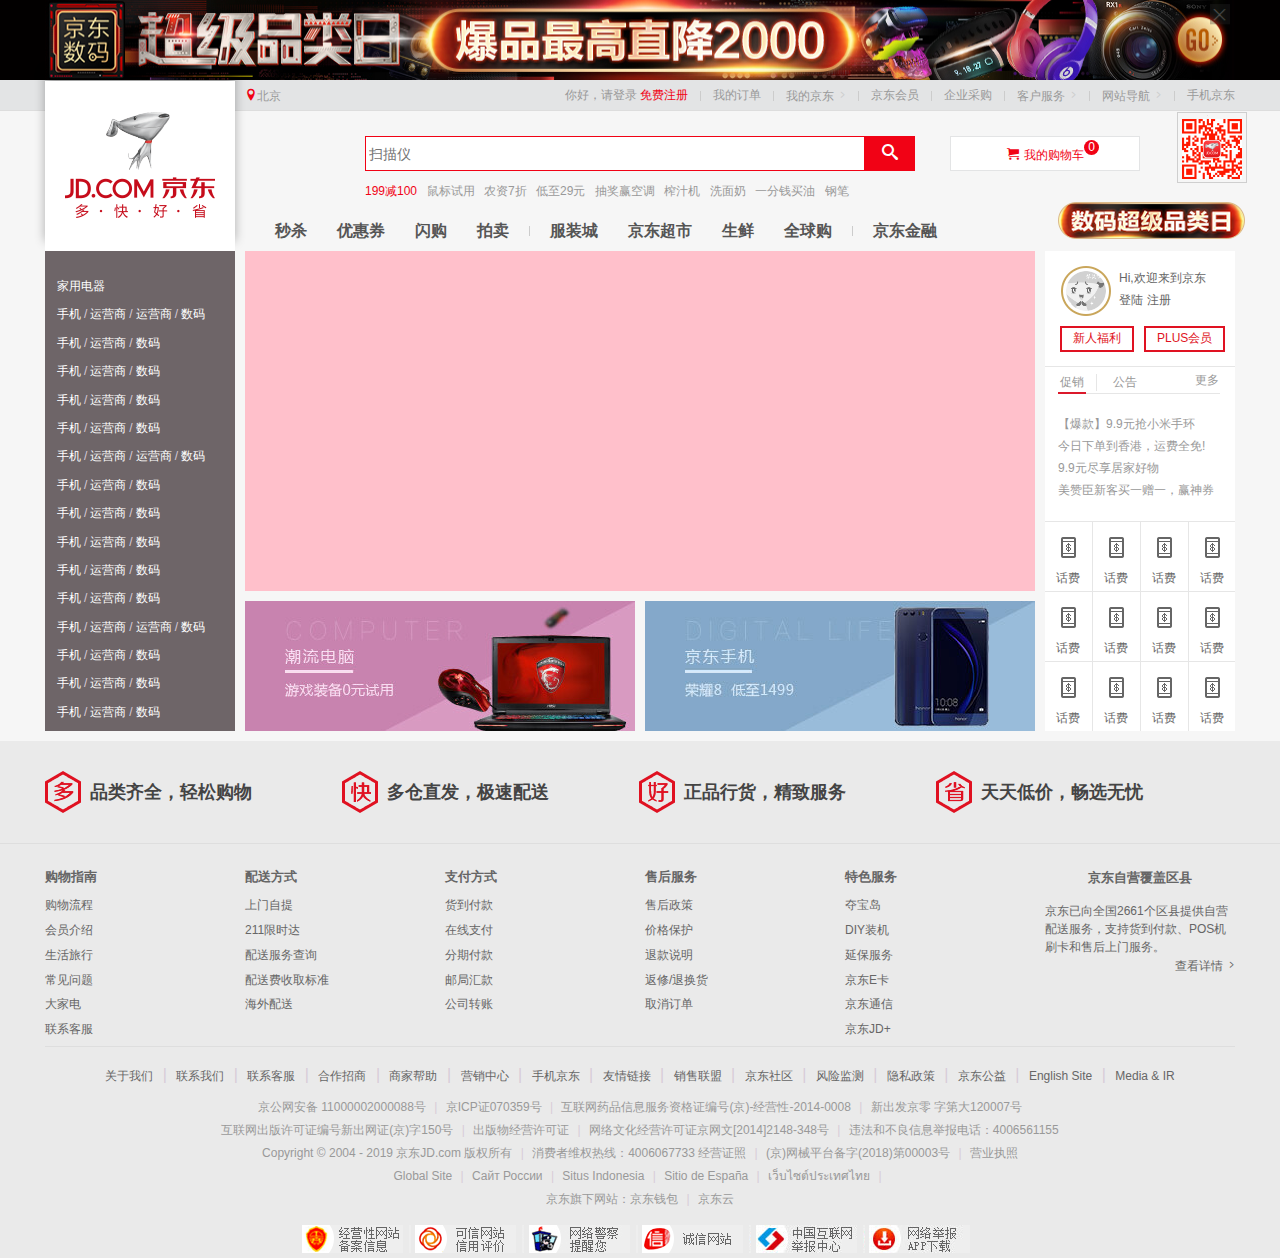
<file: studyJdProduct/index.html>
<!DOCTYPE html>
<html>
	<head>
		<meta charset="utf-8" />
		<title>京东(JD.COM)-正品低价、品质保障、配送及时、轻松购物！</title>
		<meta name="description" content="京东JD.COM-专业的综合网上购物商城，为您提供正品低价的购物选择、优质便捷的服务体验。商品来自全球数十万品牌商家，囊括家电、手机、电脑、服装、居家、母婴、美妆、个护、食品、生鲜等丰富品类，满足各种购物需求。" />
		<meta name="Keywords" content="网上购物,网上商城,家电,手机,电脑,服装,居家,母婴,美妆,个护,食品,生鲜,京东" />
		<link rel="shortcut icon" type="image/x-icon" href="favicon.ico"/>
		<link rel="stylesheet" type="text/css" href="css/normalize.css"/>
		<link rel="stylesheet" type="text/css" href="css/base.css"/>
		<link rel="stylesheet" type="text/css" href="css/index.css"/>
	</head>
	<body>
		<header>
			<div class="w">
				<a href="#">
					<img src="img/adv.png" height="80px" width="1190px" alt="广告">
				</a>
			</div>
		</header>
		<div class="shortCut">
			<div class="w">
				<ul class="fl city">
					<li><a href="#"><i id="f10"></i>北京</a></li>
				</ul>
				<ul class="fr">
					<li>
						<a href="#">你好，请登录</a>
						<a href="#" id="f10">免费注册</a>
					</li>
					<li class="space"></li>
					<li>
						<a href="#">我的订单</a>
					</li>
					<li class="space"></li>
					<li>
						<a href="#">我的京东<i></i></a>
					</li>
					<li class="space"></li>
					<li>
						<a href="#">京东会员</a>
					</li>
					<li class="space"></li>
					<li>
						<a href="#">企业采购</a>
					</li>
					<li class="space"></li>
					<li>
						<a href="#">客户服务<i></i></a>
					</li>
					<li class="space"></li>
					<li>
						<a href="#">网站导航<i></i></a>
					</li>
					<li class="space"></li>
					<li>
						<a class="mobile" href="#">手机京东<img src="img/screen.png" alt="二维码"></a>
						
					</li>
				</ul>
			</div>
		</div>
		<div class="middle w">
			<div class="logo">
				<h1>
					<a href="#"></a>
				</h1>
			</div>
			<div class="form">
				<input type="text" placeholder="扫描仪" />
				<button type="button"><i></i></button>
			</div>
			<div class="shopCar">
				<a id="f10" href="#"><i></i>我的购物车</a><span>0</span>
			</div>
			<div class="hotWords">
				<a id="f10" href="#">199减100</a>
				<a href="#">鼠标试用</a>
				<a href="#">农资7折</a>
				<a href="#">低至29元</a>
				<a href="#">抽奖赢空调</a>
				<a href="#">榨汁机</a>
				<a href="#">洗面奶</a>
				<a href="#">一分钱买油</a>
				<a href="#">钢笔</a>
			</div>
			<div class="navItems">
				<ul>
					<li><a href="#">秒杀</a></li>
					<li><a href="#">优惠券</a></li>
					<li><a href="#">闪购</a></li>
					<li><a href="#">拍卖</a></li>
					<li class="space"></li>
				</ul>
				<ul>
					<li><a href="#">服装城</a></li>
					<li><a href="#">京东超市</a></li>
					<li><a href="#">生鲜</a></li>
					<li><a href="#">全球购</a></li>
					<li class="space"></li>
				</ul>
				<ul>
					<li><a href="">京东金融</a></li>
				</ul>
			</div>
			<div class="superDay">
				<a href=""><img src="img/superday.png" alt="数码超级品类日"></a>
			</div>
		</div>
		<!-- 中间部分开始 -->
		<div class="w main">
			<div class="classify fl">
				<ul>
					<li><a href="@">家用电器</a></li>
					<li><a href="@">手机<span>/</span></a><a href="#">运营商<span>/</span></a><a href="#">运营商<span>/</span></a><a href="#">数码</a></li>
          <li><a href="@">手机<span>/</span></a><a href="#">运营商<span>/</span></a><a href="#">数码</a></li>
					<li><a href="@">手机<span>/</span></a><a href="#">运营商<span>/</span></a><a href="#">数码</a></li>
					<li><a href="@">手机<span>/</span></a><a href="#">运营商<span>/</span></a><a href="#">数码</a></li>
					<li><a href="@">手机<span>/</span></a><a href="#">运营商<span>/</span></a><a href="#">数码</a></li>
					<li><a href="@">手机<span>/</span></a><a href="#">运营商<span>/</span></a><a href="#">运营商<span>/</span></a><a href="#">数码</a></li>
					<li><a href="@">手机<span>/</span></a><a href="#">运营商<span>/</span></a><a href="#">数码</a></li>
					<li><a href="@">手机<span>/</span></a><a href="#">运营商<span>/</span></a><a href="#">数码</a></li>
					<li><a href="@">手机<span>/</span></a><a href="#">运营商<span>/</span></a><a href="#">数码</a></li>
					<li><a href="@">手机<span>/</span></a><a href="#">运营商<span>/</span></a><a href="#">数码</a></li>
					<li><a href="@">手机<span>/</span></a><a href="#">运营商<span>/</span></a><a href="#">数码</a></li>
					<li><a href="@">手机<span>/</span></a><a href="#">运营商<span>/</span></a><a href="#">运营商<span>/</span></a><a href="#">数码</a></li>
					<li><a href="@">手机<span>/</span></a><a href="#">运营商<span>/</span></a><a href="#">数码</a></li>
					<li><a href="@">手机<span>/</span></a><a href="#">运营商<span>/</span></a><a href="#">数码</a></li>
					<li><a href="@">手机<span>/</span></a><a href="#">运营商<span>/</span></a><a href="#">数码</a></li>
				</ul>
			</div>
			<div class="banner fl">
				<div class="player"></div>
				<div class="picture1 fl"><a href="#"><img src="img/picture1.png" alt="电脑"></a></div>
				<div class="picture2 fl"><a href="#"><img src="img/picture2.png" alt="手机"></a></div>
				<div></div>
			</div>
			<div class="person fl">
				
				<div class="load">
					<a class="fl" href="#"><img src="img/Himg.png" alt="头像"></a>
					<p>Hi,欢迎来到京东</p>
					<h5>
						<a href="#">登陆</a>
					  <a href="#">注册</a>
						</h5>
						<a class="spacial1" href="#">新人福利</a>
						<a class="spacial2" href="#">PLUS会员</a>
        </div>
				
				<div class="news">
					<div class="news-t">
						<a href="#" class="cuxiao">促销</a>
						<a href="#" class="gg">公告</a>
						<a href="#">更多</a>
						<div class="redline"></div>
					</div>
					<div class="news-b">
						<a href="#">【爆款】9.9元抢小米手环</a>
						<a href="#">今日下单到香港，运费全免!</a>
						<a href="#">9.9元尽享居家好物</a>
						<a href="#">美赞臣新客买一赠一，赢神券</a>
					</div>
				</div>
				<div class="expand">
					<ul>
						<li><a href="#"><img src="img/chf.png" alt="话费"><span>话费</span></a></li>
						<li><a href="#"><img src="img/chf.png" alt="话费"><span>话费</span></a></li>
						<li><a href="#"><img src="img/chf.png" alt="话费"><span>话费</span></a></li>
						<li><a href="#"><img src="img/chf.png" alt="话费"><span>话费</span></a></li>
						<li><a href="#"><img src="img/chf.png" alt="话费"><span>话费</span></a></li>
						<li><a href="#"><img src="img/chf.png" alt="话费"><span>话费</span></a></li>
						<li><a href="#"><img src="img/chf.png" alt="话费"><span>话费</span></a></li>
						<li><a href="#"><img src="img/chf.png" alt="话费"><span>话费</span></a></li>
						<li><a href="#"><img src="img/chf.png" alt="话费"><span>话费</span></a></li>
						<li><a href="#"><img src="img/chf.png" alt="话费"><span>话费</span></a></li>
						<li><a href="#"><img src="img/chf.png" alt="话费"><span>话费</span></a></li>
						<li><a href="#"><img src="img/chf.png" alt="话费"><span>话费</span></a></li>
					
						
					</ul>
				</div>
			</div>
		</div>
		
		
		
		
		
		
		
		
		
		
		<!-- 中间部分结束 -->
		<footer>
			<div class="service">
				<div class="w">
			<ul>
				<li>
					<h5>多</h5>
					
					<p><img src="img/duo.png" alt="多">品类齐全，轻松购物</p>
				</li>
				<li>
					<h5>快</h5>
					<p><img src="img/kuai.png" alt="快">多仓直发，极速配送</p>
				</li>
				<li>
					<h5>好</h5>
					<p><img src="img/hao.png" alt="好">正品行货，精致服务</p>
				</li>
				<li>
					<h5>省</h5>
					<p><img src="img/sheng.png" alt="省">天天低价，畅选无忧</p>
				</li>
			</ul>
			</div>
			</div>
			<div class="w">
				<div class="navBotton">
					<div class="words">
					<ul>
								<li><h5>购物指南</h5></li>
								<li><a href="#">购物流程</a></li>
								<li><a href="#">会员介绍</a></li>
								<li><a href="#">生活旅行</a></li>
								<li><a href="#">常见问题</a></li>
								<li><a href="#">大家电</a></li>
								<li><a href="#">联系客服</a></li>	
					</ul>
					<ul>
								<li><h5>配送方式</h5></li>
								<li><a href="#">上门自提</a></li>
                <li><a href="#">211限时达</a></li>
                <li><a href="#">配送服务查询</a></li>
								<li><a href="#">配送费收取标准</a></li>
								<li><a href="#">海外配送</a></li>
					</ul>
					<ul>
								<li><h5>支付方式</h5></li>
								<li><a href="#">货到付款</a></li>
								<li><a href="#">在线支付</a></li>
								<li><a href="#">分期付款</a></li>
								<li><a href="#">邮局汇款</a></li>
								<li><a href="#">公司转账</a></li>
					</ul>
					<ul>
								<li><h5>售后服务</h5></li>
								<li><a href="#">售后政策</a></li>
								<li><a href="#">价格保护</a></li>
								<li><a href="#">退款说明</a></li>
								<li><a href="#">返修/退换货</a></li>
								<li><a href="#">取消订单</a></li>
					</ul>
					<ul>
								<li><h5>特色服务</h5></li>
								<li><a href="#">夺宝岛</a></li>
								<li><a href="#">DIY装机</a></li>
								<li><a href="#">延保服务</a></li>
								<li><a href="#">京东E卡</a></li>
								<li><a href="#">京东通信</a></li>
								<li><a href="#">京东JD+</a></li>	
					</ul>
					</div>
					<div class="cover">
						<h5>京东自营覆盖区县</h5>
						<p>京东已向全国2661个区县提供自营配送服务，支持货到付款、POS机刷卡和售后上门服务。</p>
						<a href="#">查看详情<i></i></a>
				</div>
				</div>
			</div>
			<div class="w">
			  <div class="us">
					<p>
						<a href="#">关于我们</a><span> | </span>
				    <a href="#">联系我们</a><span> | </span>
					  <a href="#">联系客服</a><span> | </span>
					  <a href="#">合作招商</a><span> | </span>
					  <a href="#">商家帮助</a><span> | </span>
					  <a href="#">营销中心</a><span> | </span>
				  	<a href="#">手机京东</a><span> | </span>
	  				<a href="#">友情链接</a><span> | </span>
				  	<a href="#">销售联盟</a><span> | </span>
	  				<a href="#">京东社区</a><span> | </span>
				  	<a href="#">风险监测</a><span> | </span>
	  				<a href="#">隐私政策</a><span> | </span>
				  	<a href="#">京东公益</a><span> | </span>
	  				<a href="#">English Site</a><span> | </span>
			  		<a href="#">Media & IR</a>
				</p>
				</div>
				<div class="info">
				<p>
					京公网安备 11000002000088号<span> | </span>
					京ICP证070359号<span> | </span>
					互联网药品信息服务资格证编号(京)-经营性-2014-0008<span> | </span>
					新出发京零 字第大120007号
				</p>
				
				<p>
					互联网出版许可证编号新出网证(京)字150号<span> | </span>
					<a href="#">出版物经营许可证</a><span> | </span>
					<a href="#">网络文化经营许可证京网文[2014]2148-348号</a><span> | </span>
					违法和不良信息举报电话：4006561155
				</p>
				<p>
					Copyright © 2004 - 2019  京东JD.com 版权所有<span> | </span>
					消费者维权热线：4006067733 <a href="">经营证照</a><span> | </span>
					(京)网械平台备字(2018)第00003号<span> | </span>
					<a href="#">营业执照</a>
				</p>
				
				
				<p>
					<a href="#">Global Site</a><span> | </span>
					<a href="#">Сайт России</a><span> | </span>
					<a href="#">Situs Indonesia</a><span> | </span>
					<a href="#">Sitio de España</a><span> | </span>
					<a href="#">เว็บไซต์ประเทศไทย</a><span> | </span>
				</p>
			
				<p>
					京东旗下网站：<a href="#">京东钱包</a><span> | </span>
					<a href="#">京东云</a>
				</p>
       </div>
			 <div class="icon">
			<p>
				<a href="#"><img src="img/jyxwzba.png" ></a>
				<a href="#"><img src="img/kxwzxypj.png" ></a>
				<a href="#"><img src="img/wljctxn.png" ></a>
				<a href="#"><img src="img/cxwz.png" ></a>
				<a href="#"><img src="img/zghlwjbzx.png" ></a>
				<a href="#"><img src="img/wljbapp.png" ></a>
			</p>
			</div>
			</div>
		</footer>
	</body>
</html>
</file>
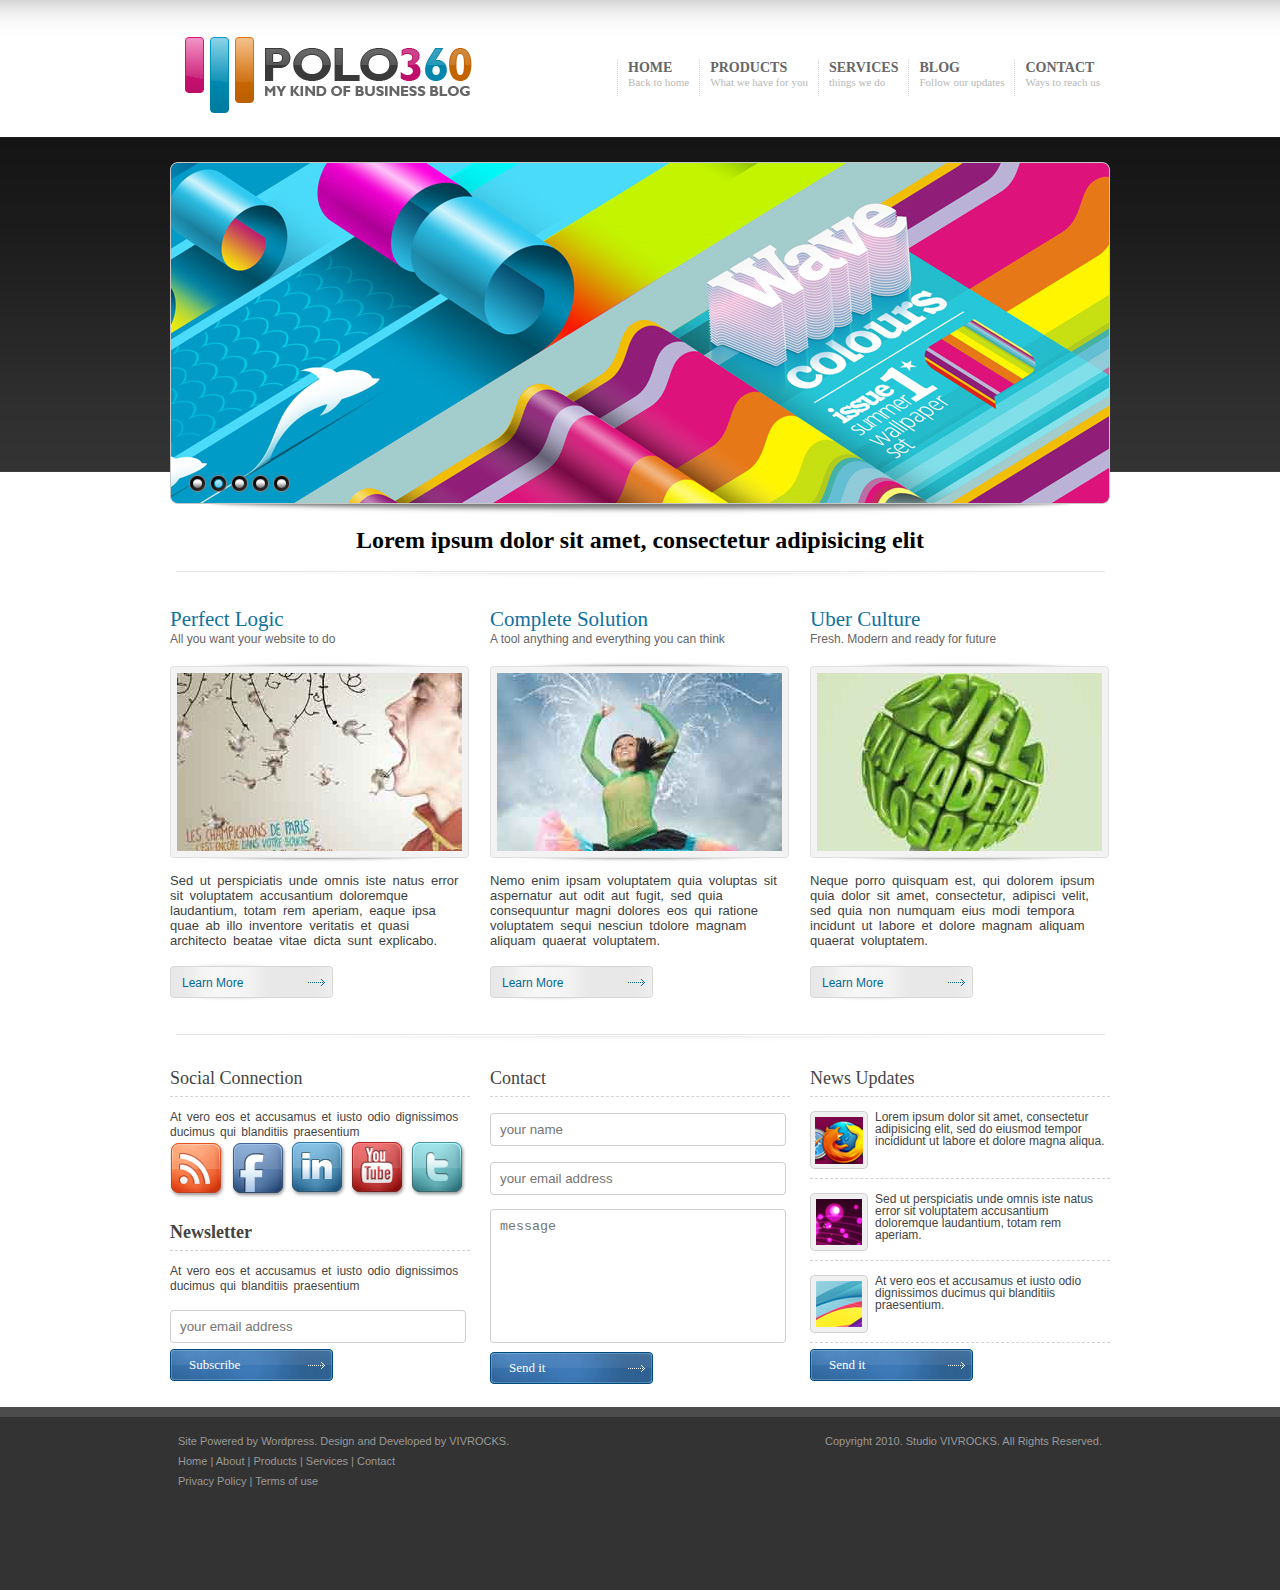
<file: practise/index1.html>
<!DOCTYPE html>
<html>
	<head>
		<meta charset="utf-8" />
		<title>practise one</title>
		<link rel="stylesheet" type="text/css" href="css/reset.css"/>
		<link rel="stylesheet" type="text/css" href="css/page-index.css"/>
	
			
		</style>
	</head>
	<body>
		<div class="header w">
			<ul class="nav">
				<li>
					<a href="#">HOME</a>
				<p>Back to home</p>
				</li>
				<li>
					<a href="#">PRODUCTS</a>
					<p>What we have for you</p>
					</li>
				<li>
					<a href="#">SERVICES</a>
					<p>things we do</p>
				</li>
				<li>
					<a href="#">BLOG</a>
					<p>Follow our updates</p>
					</li>
				<li>
					<a href="#">CONTACT</a>
					<p>Ways to reach us</p>
					</li>
			</ul>
			<div class="logo">
				<a href="#" title="超棒的网站"><img src="img/logo.png" alt="这是一个logo"/></a>
			
			</div>
			
		</div>
		
		<div class="banner w">
			<img src="img/banner01.png" alt="显示图片"/>
			<div class="change">
				<a href="#"></a>
				<a class="sp" href="#"></a>
				<a href="#"></a>
				<a href="#"></a>
				<a href="#"></a>
				
			</div>
		</div>
		<div class="content w clearfix">
			<h1>Lorem ipsum dolor sit amet, consectetur adipisicing elit</h1>
			<div class="pl">
				<h2>Perfect Logic</h2>
				<p class="p1">All you want your website to do</p>
				<div class="imgbc">
					<img src="img/img1.jpg" alt="little boy">
					
				</div>
			<p class="p2">Sed ut perspiciatis unde omnis iste natus error sit voluptatem accusantium doloremque laudantium, totam rem aperiam, eaque ipsa quae ab illo inventore veritatis et quasi architecto beatae vitae dicta sunt explicabo. </p>
			<a href="#">Learn More</a>
			</div>
			<div class="cs">
				<h2>Complete Solution</h2>
				<p class="p1">A tool anything and everything you can think</p>
					<div class="imgbc">
						<img src="img/img2.jpg" alt="little girl">
						
					</div>
				<p class="p2">Nemo enim ipsam voluptatem quia voluptas sit aspernatur aut odit aut fugit, sed quia consequuntur magni dolores eos qui ratione voluptatem sequi nesciun tdolore magnam aliquam quaerat voluptatem. </p>
				<a href="#">Learn More</a>
			</div>
			<div class="uc">
				<h2>Uber Culture</h2>
				<p class="p1">Fresh. Modern and ready for future</p>
					<div class="imgbc">
						<img src="img/img3.jpg" alt="green boll">
						
					</div>
				<p class="p2">Neque porro quisquam est, qui dolorem ipsum quia dolor sit amet, consectetur, adipisci velit, sed quia non numquam eius modi tempora incidunt ut labore et dolore magnam aliquam quaerat voluptatem.</p>
				<a href="#">Learn More</a>
		</div>
		</div>
		<div class="context clearfix w">
			<div class="sc">
				<h2>Social Connection</h2>
				<p class="p3">At vero eos et accusamus et iusto odio dignissimos ducimus qui blanditiis praesentium</p>
				<div class="images">
					<a href="#"><img src="img/wiff.png" ></a>
					<a href="#"><img src="img/facebook.png" ></a>
					<a href="#"><img src="img/in.png" ></a>
					<a href="#"><img src="img/youtube.png" ></a>
					<a href="#"><img src="img/tt.png" ></a>
				</div>
				<h2 class="newsletter">Newsletter</h2>
				<p class="p3">At vero eos et accusamus et iusto odio dignissimos ducimus qui blanditiis praesentium</p>
				<form action="#">
				
					<input type="text" class="txt" placeholder="your email address" />
						
					<button type="button" class="btn">Subscribe</button>
				</form>
				
			</div>
			<div class="ct">
				<h2>Contact</h2>
				<form action="#">
					<input type="text" class="txt" placeholder="your name" />
					<input type="text" class="txt" placeholder="your email address" />
					<textarea class="area" placeholder="message"></textarea>	
					<button type="button" class="btn">Send it</button>
				</form>
			
				</div>
			<div class="nu">
				<h2>News Updates</h2>
				<p><img src="img/1.png" >Lorem ipsum dolor sit amet, consectetur adipisicing elit, sed do eiusmod tempor incididunt ut labore et dolore magna aliqua.  </p>
				<p><img src="img/2.png" >Sed ut perspiciatis unde omnis iste natus error sit voluptatem accusantium doloremque laudantium, totam rem aperiam.</p>
				<p><img src="img/3.png" >At vero eos et accusamus et iusto odio dignissimos ducimus qui blanditiis praesentium.</p>
				<button type="button" class="btn">Send it</button>
			</div>
		</div>
		<div class="footer">
			<div class=" li w">
				<p class="right">
					Copyright 2010. Studio VIVROCKS. All Rights Reserved.
				</p>
				<p>
					Site Powered by Wordpress. Design and Developed by VIVROCKS.
				</p>
				<p>
				<a href="#">Home</a> | <a href="#">About</a> | <a href="#">Products</a> | <a href="#">Services</a> | <a href="#">Contact</a>
				</p>
				<p>
				<a href="#">Privacy Policy</a> | <a href="#">Terms of use</a>
				</p>
				
			</div>
		</div>
		<!--[if IE 6]>
	<script src="js/DD_belatedPNG_0.0.8a-min.js"></script>
	<script type="text/javascript">DD_belatedPNG.fix('div,img,a');</script>
<![endif]-->
	</body>
</html>
</file>
<file: studyJdProduct/css/base.css>
@font-face {
  font-family: 'icomoon';
  src:  url('../fonts/icomoon.eot?25zoti');
  src:  url('../fonts/icomoon.eot?25zoti#iefix') format('embedded-opentype'),
    url('../fonts/icomoon.ttf?25zoti') format('truetype'),
    url('../fonts/icomoon.woff?25zoti') format('woff'),
    url('../fonts/icomoon.svg?25zoti#icomoon') format('svg');
  font-weight: normal;
  font-style: normal;
}
body{
	background-color: #f6f6f6;
}
.w{
	width: 1190px;
	margin: 0 auto;
}
a{
text-decoration: none;	
font-size: 12px;
	color: #999;
}
header{
	height: 80px;
	background-color: #020000;
}
.fl{
	float: left;
}
.fr{
	float: right;
}
blockquote,body,button,dd,dl,dt,fieldset,form,h1,h2,h3,h4,h5,h6,hr,input,legend,li,ol,p,pre,td,textarea,th,ul{
	margin: 0;
	padding: 0;
}
ul{
	list-style: none;
	outline: none;
	
}
input,button{
	border:0 ;
}
a:hover{
	color: #c81623;
}
.shortCut{
	background-color: #e3e4e5;
	height: 30px;
	line-height: 30px;
	border-bottom: 1px solid #dddddd;
	font-size: 12px;
	color: #999;
}
.city{
	margin-left: 200px;
}
.shortCut li{
	float: left;
}
.shortCut i{
	font-family: "icomoon";
	font-style: normal;
	color:#ccc;
}
.space{
	height: 10px;
	width: 1px;
	margin: 11px 12px 0px;
	background-color: #ccc;
}
#f10{
	color: #f10215;
}
.mobile img{
	position: absolute;
	left: -10px;
	top: 24px;
	border: 1px solid #cfcfcf;
	padding: 2px 1px 1px;
}
.mobile{
	position: relative;
}
.middle{
	height: 140px;
	
	position: relative;
	
}.logo a{
	display: block;
	background: url(../img/JD.png) no-repeat;
	width: 190px;
	height: 170px;
}
.logo{
	position: absolute;
	top: -30px;
	left: 0px;
	box-shadow: 0px -10px 10px rgba(0,0,0,.3);
}
.form{
	width: 550px;
	height: 35px;
	position: absolute;
	top: 25px;
	left: 320px;
}
.form input{
	width: 492px;
	height: 33px;
	border: 1px solid #f10215;
	float: left;
	font-size: 14px;
	padding:0px 3px;
}
.form button{
	width: 50px;
	height: 35px;
	background-color: #f10215;
	float: left;
}
.form button i{
	font-family: "icomoon";
	font-style: normal;
	color:#fff;
}
.shopCar{
	line-height: 33px;
	width: 188px;
	height: 33px;
	border: 1px solid #e3e4e5;
	position: absolute;
	top: 25px;
	right: 95px;
	background-color: #fff;
	text-align: center;
}
.shopCar i{
	font-family: "icomoon";
	font-style: normal;
	color:#f10215;
	margin-right: 5px;
}
.shopCar span{
	position: absolute;
	top: 3px;
	right: 35px;
	width: 15px;
	height: 15px;
	border-radius: 50%;
	background-color: #f10215;
	font-size: 12px;
	color: #fff;
	line-height:15px ;
	
}
.hotWords{
	position: absolute;
    top: 70px;
	left: 320px;
}
.hotWords a{
	margin-right: 5px;
	
}
.navItems{
	position: absolute;
	bottom: 0;
	left: 200px;
	height: 40px;
	line-height: 40px;
}
.navItems li{
	float: left;
	margin-left: 30px;
}
.navItems ul{
	float: left;
}
.navItems a{
	font-size: 16px;
	font-weight: 700;
	color: #555;
}
.navItems a:hover{
	color: #f10215;
}
.navItems .space{
	margin:15px -10px 15px 20px;
}
.superDay a{
	position: absolute;
	right: -10px;
	top: 91px;
}
footer{
	background-color: #eaeaea;
}
.service{
	height: 102px;
	border-bottom:1px solid #dedede;
	
}
.service li{
	height: 42px;
	width: 210px;
	float: left;
	line-height: 102px;
	margin-right: 87px;
}
.service h5{
	float: left;
	position: absolute;
	left: -999px;
}
.service p{
	float: left;
	font-size: 18px;
	font-weight: 700;
	color: #444;
}
.service img{
	float: left;
	margin-top: 30px;
	margin-right: 9px;
}	
.navBotton{
	height: 202px;
	border-bottom: 1px solid #dedede;
}
.navBotton ul{
	float: left;
	height:202px;
	width: 200px;
}
.navBotton a{
	display: block;
	color: #666;
	margin-bottom: 11px;
}
.navBotton a:hover{
	color: #f10215;
}
.navBotton h5{
	color: #666;
	margin-top: 25px;
	margin-bottom: 15px;
}
.cover{
	float: left;
	width: 190px;
	height: 167px;
	line-height: 18px;
}
.cover h5{
	text-align: center;
}
.cover p{
	font-size: 12px;
	color: #666;
	
	}
.cover a{
	text-align: right;
}
.cover i{
	font-family: "icomoon";
	font-style: normal;
	color:#666;
}
.words{
	float: left;
}

.us p {
	text-align: center;
	margin-top: 19px;
	margin-bottom: 17px;
}
.us p a{
	color: #666;
}
span{
	color: #d8ccd8;
	margin: 0px 5px;
}
.info p{
	text-align: center;
	font-size: 12px;
	color: #999;
	margin-bottom: 9px;
}
.icon p{
	text-align: center;
	margin-top: 19px;
}
</file>
<file: studyJdProduct/css/index.css>
blockquote,body,button,dd,dl,dt,fieldset,form,h1,h2,h3,h4,h5,h6,hr,input,legend,li,ol,p,pre,td,textarea,th,ul{
	margin: 0;
	padding: 0;
}
.main{
	height: 480px;
	margin-bottom: 10px;
}
.classify{
	height: 480px;
	width: 190px;
	background-color: #6e6568;
}
.classify a{
	font-size: 12px;
	color: #fff;
}
.classify a:hover{
	color: #e01121;
}
.classify span{
	margin: 0px 3px;
}
.classify ul{
	margin: 25px 12px 23px;
}
.classify li{
	margin-bottom: 10px;
}
.banner{
	height: 480px;
	width: 790px;
	margin: 0px 10px;
}
.person{
	height: 480px;
	width: 190px;
	background-color: #fff;
}
.player{
	height: 340px;
	margin-bottom: 10px;
	background-color: pink;
}
.picture1{
	width: 390px;
	height: 130px;
	margin-right: 10px;
}
.picture2{
	width: 390px;
	height: 130px;
}

.load{
	width: 158px;
	height: 84px;
	padding:15px 17px 16px 15px;
	border-bottom: 1px solid #e6e6e6;
	position: relative;
}
 .load p{
	 position: absolute;
	 top: 21px;
	 left: 74px;
	 font-size: 12px;
	 color: #666;
 }
.load h5{
	color: #666;
	position: absolute;
	top: 41px;
	left: 74px;
	font-weight: normal;
	
}
.load h5 a{
	color: #666;
	font-size: 12px;
}
.load a:hover{
	color: #f10215;
}

.spacial1{
	position: absolute;
	top: 75px;
	left: 15px;
	padding: 4px 11px;
	border:2px solid #e01222;
	color:#e01222;
}
.spacial2{
	position: absolute;
	top: 75px;
	left: 99px;
	padding: 4px 11px;
	border:2px solid #e01222;
	color:#e01222;
}
.news{
	width: 162px;
	height: 140px;
	padding: 7px 15px 7px 13px;
	border-bottom: 1px solid #e6e6e6;
}


.news-t{
	width: 162px;
	height: 19px;
	border-bottom: 1px solid #e6e6e6;
	position: relative;
}

.news-t a{
	display: block;
	float: left;
}
.news-t .cuxiao{
	width: 24px;
	line-height: 17px;
	border-right:1px solid #e6e6e6;
	padding: 0px 12px 0px 2px;
}
.news-t .gg{
	margin: 0px 58px 0px 16px;
	line-height: 17px;
}	
.news-t .redline{
	width: 28px;
	height: 2px;
	position: absolute;
	bottom: -1px;
	left: 0;
	background-color: #db192b;
}


.news-b{
	padding: 19px 15px 19px 0px;
	height: 79px;
	width: 175px;
	line-height: 22px;
}
.news-b a{
	display: block;
}

.expand{
	width: 190px;
	height: 209px;
	overflow:hidden;
	
}
.expand ul{
	width: 195px;
}
.expand li{
	float: left;
	width: 47px;
	height: 69px;
	border-bottom:1px solid #e6e6e6;
	border-right:1px solid #e6e6e6;
	
}
.expand span{
	display: block;
	margin-left: 11px;
	color: #666;
}
.expand img{
	margin: 15px 16px 10px;
}
.expand span:hover{
	color: #e01121;
}
</file>
<file: practise/css/page-index.css>
body 
{
	background: url(../img/bjys.png) repeat-x;
    /* height: 5000px; */
}
.w{
	width:940px;
	margin: 0 auto;
}
.clearfix:before, .clearfix:after{
	content: "";
	display: table;
	clear: both;
}
.clearfix{
	zoom: 1;
}
.header{
	/* background-color: #abc; */
	padding-top: 37px;
	padding-bottom: 46px;
}
.logo{
	margin-left: 15px;
	
}
.nav{
	float: right;
	margin-top:22px;
}
.nav li{
	float: left;
	padding: 0px 10px 8px;
	border-left: 1px #d6d6d6 dotted;
}
.nav a{
	font: bold 14px Georgia;
	color:#666;
	text-decoration:none;
}
.nav p{
	color:#b7b7b7;
	font: 11px Tahoma;
}
.nav a:hover{
	color:#c1c1c1;
	text-decoration:underline;
}
.banner{
	background:url(../img/banner01bg.png) no-repeat bottom center;
	height: 355px;
	position: relative;
}
.change a{
	float:left;
	width: 17px;
	height: 17px;
	background: url(../img/change01.png) no-repeat;
	margin-left: 4px;
}
.change .sp{
	background: url(../img/change02.png) no-repeat;
}
.change a:hover{
	background: url(../img/change02.png) no-repeat;
}
.change{
	position: absolute;
	top:313px;
	left:15px;
}
.content h1{
	padding: 10px 0 25px 0;
	
	font:bold 24px Georgia;
	text-align: center;
	background: url(../img/titleline.png) no-repeat bottom center;
}
.content .pl, .content .cs, .content .uc, .context .sc, .context .ct, .context .nu{
	float: left;
	width: 300px;
	padding-top: 28px;
}
.content{
	/* background-color: #666666; */
	margin-bottom: 30px;
}
.content .cs, .context .ct{
	margin:0px 20px ;
}
.content h2{
	color: #11719e;
	font:21px Georgia;
}
.content .p1{
	font:12px Helvetica;
	color:#666666;
	
}
.content .imgbc{
	height: 190px;
	width: 299px;
	background: url(../img/imgbg.png) no-repeat ;
	text-align: center;
	margin: 15px 0px 10px 0px;
	padding-top:12px;
}
.content .p2{
	height: 89px;
	color:#3e3e3e;
	font:13px Helvetica;
	word-spacing: 3px;
	
}
.content a{
	display: block;
	background: url(../img/batton.png) no-repeat;
	height: 42px;
	width: 163px;
	text-decoration: none;
	color:#016999;
	font:12px/42px Helvetica;
	text-indent: 1em;
	
}
.context{
	background: url(../img/titleline.png) no-repeat top center;
	/* background: #caa; */
}
.context .sc, .context .ct, .context .nu{
	/* background:#bfa; */
	
	padding-top:35px;
}
.context h2{
	color:#444;
	font:18px/1em Georgia;
	padding-bottom: 9px;
	border-bottom: 1px #d3d3d3 dashed;
}
.context .txt{
	width: 276px;
	height: 33px;
	line-height: 33px;
	background: url(../img/context1.png) no-repeat;
	_background-attachment: fixed;
	border: none;
	margin:16px 0px 0px 0px;
	padding: 0px 10px;
}
.ct .area{
	width: 276px;
	height: 114px;
	background: url(../img/context2.png);
	_background-attachment: fixed;
	border:none;
	margin:14px 0px 0px 0px;
	padding: 10px;
	resize: none;
}
.context .btn{
	width: 163px;
	height:32px;
	background: url(../img/batton1.png);
	border: none;
	margin: 6px 0px 23px 0px;
	color: white;
	font: 13px Georgia;
	text-align: left;
	text-indent: 1em;
	cursor: pointer;
}
.sc .p3{
	color: #444444;
	font: 12px Helvetica;
	margin: 13px 0px 0px;
	padding: 0px;
	line-height:15px;
	word-spacing: 2px;
}
.sc .images{
	font-size: 0px;
	
}
.sc .images a{
	margin-right: 2px;
	
}
.sc .newsletter{
	color:#444444;
	font:bold 18px/1em Gill Sans MT;
	margin-top:25px;
	
}
.nu img{
	float: left;
	height: 58px;
	margin-right: 7px;
	
}
.nu p{
	height: 58px;
	margin: 14px 0px 0px 0px;
	padding: 0px 0px 9px 0px;
	border-bottom: 1px #d3d3d3 dashed;
	font: 12px/1 Helvetica;
	color:#444444;
}
.footer{
	background-color: #333333;
	height: 173px;
	border-top:10px #4c4c4c solid;
}
.footer p{
	font: 11px Helvetica;
	color:#999999;
	text-decoration: none;
	margin-top:8px;
	padding: 0px 8px;
	
	
}
.footer a{
	
	color:#999999;
	text-decoration: none;
	
	}

.footer a:hover{
	color: #e0e0e0;
	text-decoration: underline;
}
.footer .li{
	padding-top: 10px;
	
}
.footer .right{
	float: right;
}
</file>
